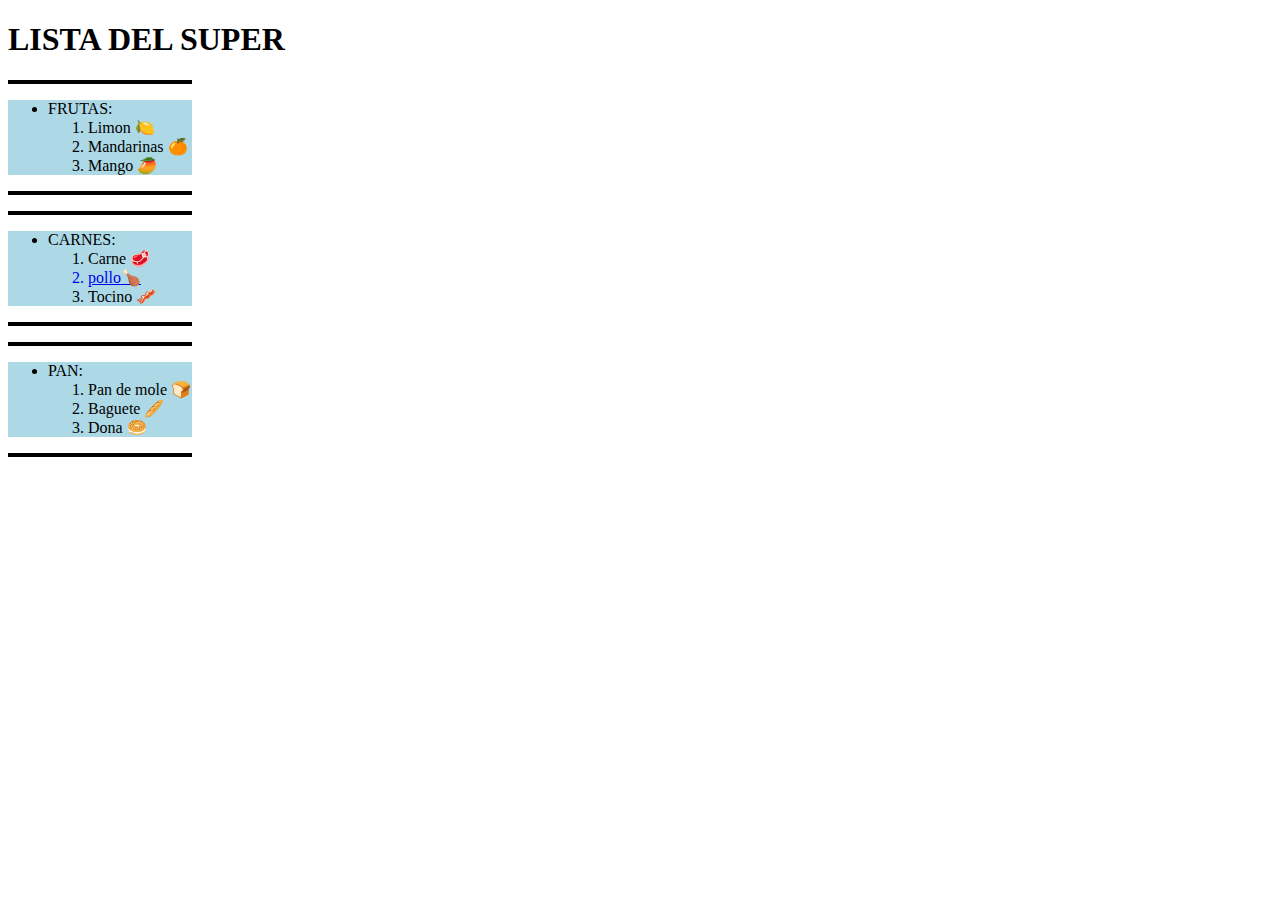
<file: html y css/index.html>
<!DOCTYPE html>
<html lang="en">
<head>
    <h1>LISTA DEL SUPER</h1>
    <meta charset="UTF-8">
    <meta http-equiv="X-UA-Compatible" content="IE=edge">
    <meta name="description" content="lsitas para ir al supermercado">
    <meta name="robots" content="index,follow">
    <title>listado para el supermercado</title>
    <meta name="viewport" content="width=device-width, initial-scale=1.0">
    <link rel="stylesheet"  href="./style.css">
</head>
<body>
    <header>
            <nav></nav>
    </header>
    <main>
        <section>
             <article>

            </article>
        </section> 
      <p>  
            <div>
            <ul>
            <li>FRUTAS:</li>
            <ol>
                    <li>Limon &#127819</li>
                    <li>Mandarinas &#127818</li>
                    <li>Mango &#129389</li>
            </ol>
            </div>
        </ul>
     </p>
     <p>
        <div>
        <ul>
            <li>CARNES:</li>
                <ol>
                    <li>Carne &#129385</li>
                    <a href="https://www.cocinacaserayfacil.net/pollo-guisado-verduras-receta/"><li>pollo<n/>&#127831</li></a>
                    <li>Tocino &#129363</li>
                </ol>
        </ul>
        </div>
    </p>    
     <p>
        <div>
        <ul>
            <li>PAN:</li>
            <ol>
                <li>Pan de mole &#127838</li>
                <li>Baguete &#129366</li>
                <li>Dona &#129391</li>
            </ol>
        </ul>
        </div>
    </p>


    </main>
    <footer>

    </footer>
</body>
</html>
</file>
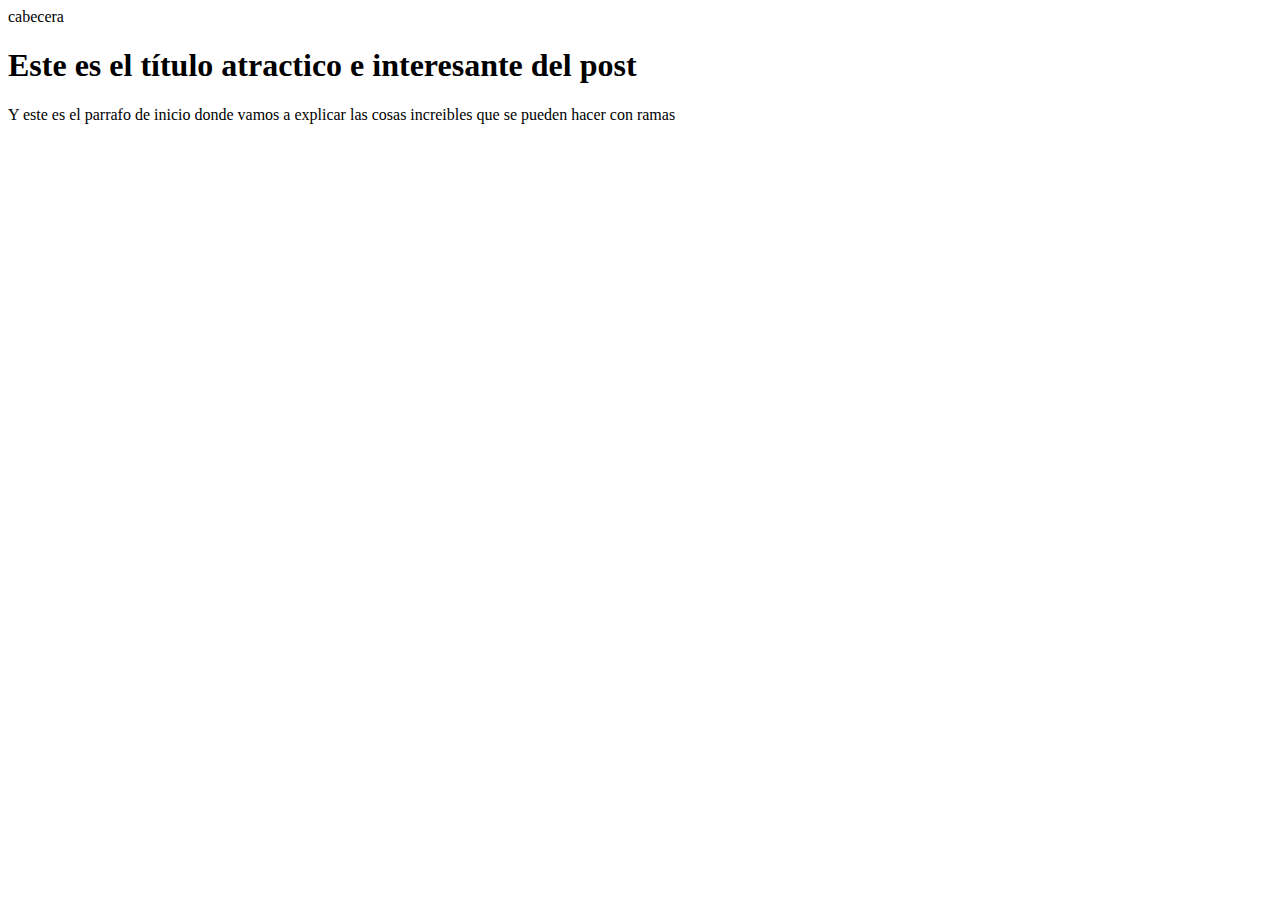
<file: programacion basica/uwu/cc/blogpost.html>
<html>
    <head>
     <title>El titulo del post</title>
     <link rel="stylesheet"
     href="C:\Users\Usuario\Documents\deyvid godoy\programacion basica\uwu\cc\body.css" />
   </head>
   <body>
       <div id="container">
           <div id>cabecera</div>
       <div id="post">
       <h1>Este es el título atractico e interesante del post</h1>
       <p>Y este es el parrafo de inicio donde vamos a explicar las cosas increibles que se pueden hacer con ramas</p> 
       </div>
       </div>
   </body>
</html>
</file>
<file: html y css/style.css>
body {
    height: 450pt;
    
    background-image: url("https://i.pinimg.com/originals/9e/cd/a5/9ecda51d8c2bad23237e6e63159df01b.jpg");
  background-size: cover;
    background-repeat:no-repeat;
    background-position: center center;
  }
  
p {
    
    margin-left: 0pc;
    margin-right: 810pt;
    padding: 0px;
    border: black 2px solid;
  }
div{
    margin-left: 0pc;
    margin-right: 810pt;
    background-color: lightblue

}
</file>
